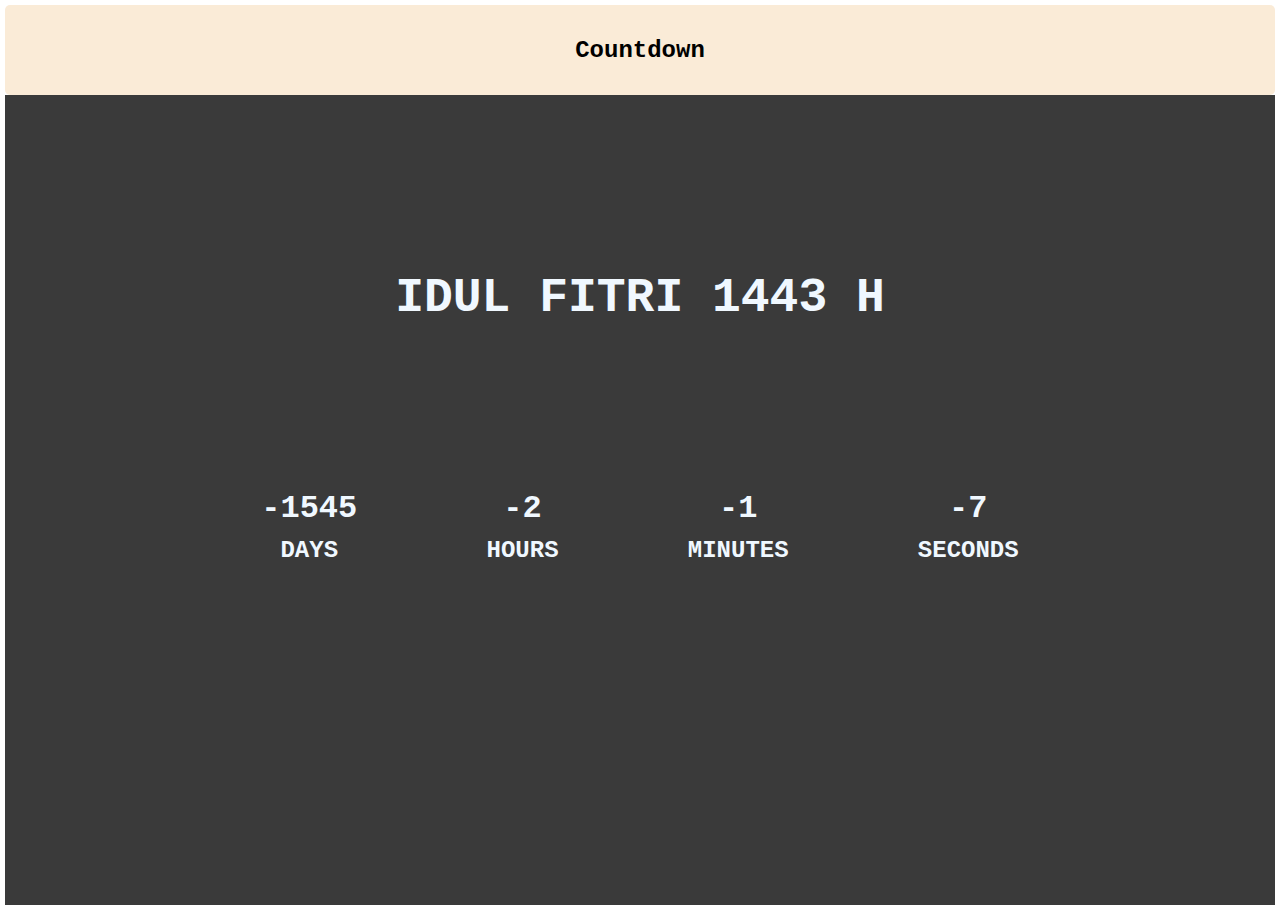
<file: countdown/index.html>
<!DOCTYPE html>
<html lang="en">
<head>
    <meta charset="UTF-8">
    <meta http-equiv="X-UA-Compatible" content="IE=edge">
    <meta name="viewport" content="width=device-width, initial-scale=1.0">
    <link rel="stylesheet" href="style.css">
    <title>Project JS - Countdown</title>
</head>
<body>
    <nav>
        <h2 class="title">Countdown</h2>
    </nav>
    <div class="main">
        <h1 class="target">IDUL FITRI 1443 H</h1>
        <div class="container">
            <div class="day">
                <h2 class="dayCount">0</h2>
                <h2 class="dayText">DAYS</h2>
            </div>
            <div class="hours">
                <h2 class="hoursCount">0</h2>
                <h2 class="hoursText">HOURS</h2>
            </div>
            <div class="minutes">
                <h2 class="minutesCount">0</h2>
                <h2 class="minutesText">MINUTES</h2>
            </div>
            <div class="seconds">
                <h2 class="secondsCount">0</h2>
                <h2 class="secondsText">SECONDS</h2>
            </div>
        </div>
    </div>
</body>
<script src="app.js"></script>
</html>
</file>
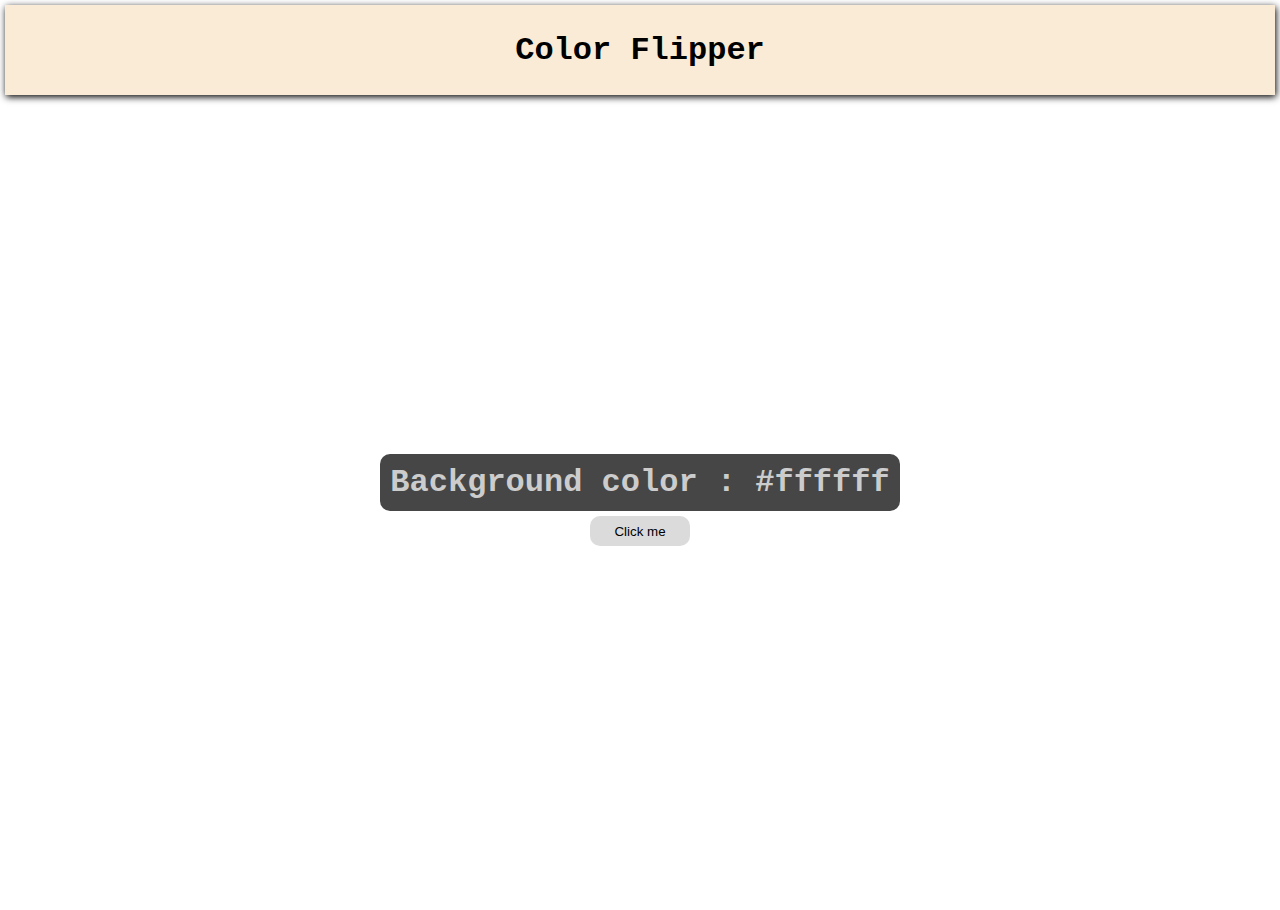
<file: infinite-changeBg/index.html>
<!DOCTYPE html>
<html lang="en">
<head>
    <meta charset="UTF-8">
    <meta http-equiv="X-UA-Compatible" content="IE=edge">
    <meta name="viewport" content="width=device-width, initial-scale=1.0">
    <link rel="stylesheet" href="style.css">
    <title>Project JS - Infinite Change Background</title>
</head>
<body>
    <nav>
        <div class="nav-center">
            <h4>Color Flipper</h4>
        </div>
    </nav>
    <main>
        <div class="container">
            <h2>Background color : <span class="color">
                #ffffff
            </span></h2>
            <button class="btn btn-hero" id="btn">Click me</button>
        </div>
    </main>
</body>
<script src="app.js"></script>
</html>
</file>
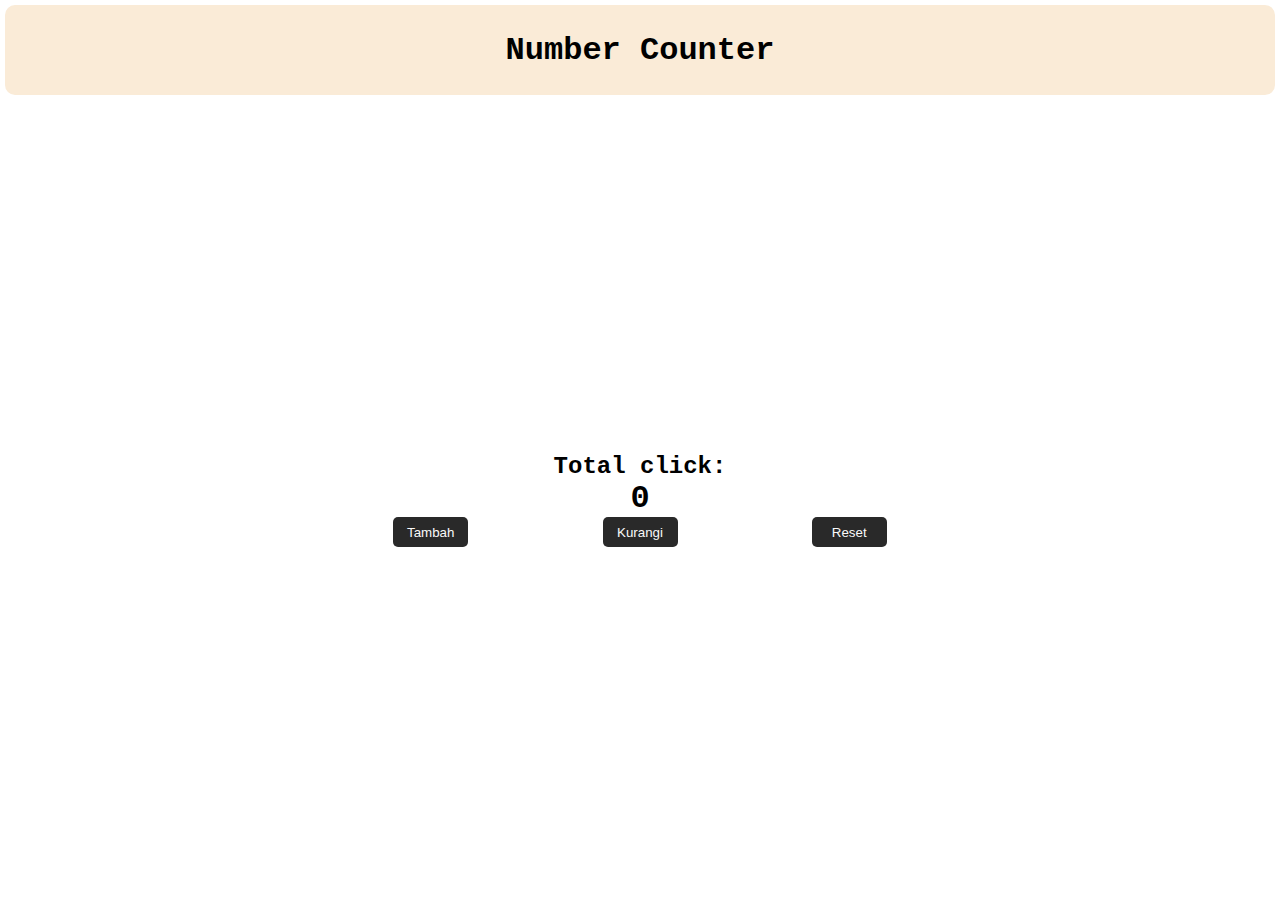
<file: numberCounter/index.html>
<!DOCTYPE html>
<html lang="en">
<head>
    <meta charset="UTF-8">
    <meta http-equiv="X-UA-Compatible" content="IE=edge">
    <meta name="viewport" content="width=device-width, initial-scale=1.0">
    <link rel="stylesheet" href="style.css">
    <title>Project JS - Number Counter</title>
</head>
<body>
    <nav>
        <h2 class="title">Number Counter</h2>
    </nav>
    <div class="main">
        <h2>Total click: </h2>
        <h1 class="count">0</h1>
        <div class="btn">
            <button class="add">Tambah</button>
            <button class="remove">Kurangi</button>
            <button class="reset">Reset</button>
        </div>
    </div>
</body>
<script src="app.js"></script>
</html>
</file>
<file: countdown/style.css>
*{
    margin: 0;
    padding: 0;
}

body {
    padding: 5px;
    font-family: 'Courier New', Courier, monospace;
}

nav{
    display: flex;
    justify-content: center;
    align-items: center;
    height: 10vh;
    background-color: antiquewhite;
    border-radius: 5px;
}

.main{
    height: 90vh;
    width: 100%;
    display: flex;
    flex-direction: column;
    justify-content: center;
    align-items: center;
    background-color: rgb(58, 58, 58);
    color: aliceblue;
}

.main h1.target{
    font-weight: 2000;
    font-size: 3em;
    text-align: center;
}

.main .container{
    width: 80%;
    height: 50%;
    display: flex;
    justify-content: space-evenly;
    align-items: center;
    text-align: center;
}

.main .container .day .dayCount,
.main .container .hours .hoursCount,
.main .container .minutes .minutesCount,
.main .container .seconds .secondsCount{
    font-size: 2em;
    margin-bottom: 10px;
}

/* responsive mobile version */
@media screen and (max-width: 576px){
    .main .container{
        width: 80%;
        height: 50%;
        display: flex;
        flex-direction: column;
        justify-content: space-evenly;
        align-items: center;
        text-align: center;
    }
}
</file>
<file: infinite-changeBg/style.css>
* {
    margin: 0;
    padding: 0;
}

body {
    text-align: center;
    font-family: 'Courier New', Courier, monospace;
    padding: 5px;
}

nav{
    height: 10vh;
    display: flex;
    align-items: center;
    justify-content: center;
    background-color: antiquewhite;
    box-shadow: 1px 2px 7px;
}

nav .nav-center{
    font-size: 2em;
}

main {
    height: 90vh;
    display: flex;
    align-items: center;
    justify-content: center;
}

main .container{
    display: flex;
    align-items: center;
    justify-content: center;
    flex-direction: column;
}

main .container h2{
    font-size: 2em;
    background-color: rgb(70, 70, 70);
    color: rgb(204, 204, 204);
    padding: 10px;
    margin-bottom: 5px;
    border-radius: 10px;
}

main .container .btn.btn-hero{
    height: 30px;
    width: 100px;
    border-radius: 10px;
    background-color: rgb(219, 219, 219);
    border-style: none;
    transition: 0.3s;
}

main .container .btn.btn-hero:hover{
    transform: scale(1.05);
    transition: 0.3s;
}
</file>
<file: numberCounter/style.css>
*{
    margin: 0;
    padding: 0;
}

body{
    padding: 5px;
    font-family: 'Courier New', Courier, monospace;
}

nav{
    display: flex;
    justify-content: center;
    align-items: center;
    height: 10vh;
    background-color: antiquewhite;
    border-radius: 10px;
}

nav .title{
    font-size: 2em;
}

.main {
    height: 90vh;
    width: 100%;
    display: flex;
    flex-direction: column;
    justify-content: center;
    align-items: center;
}

.main .btn {
    width: 60%;
    display: flex;
    align-items: center;
    justify-content: space-evenly;
}

.main .btn .add,
.main .btn .remove,
.main .btn .reset{
    width: 75px;
    height: 30px;
    border-radius: 5px;
    border-style: none;
    background-color: rgb(41, 41, 41);
    color: #f9f9f9;
}
</file>
